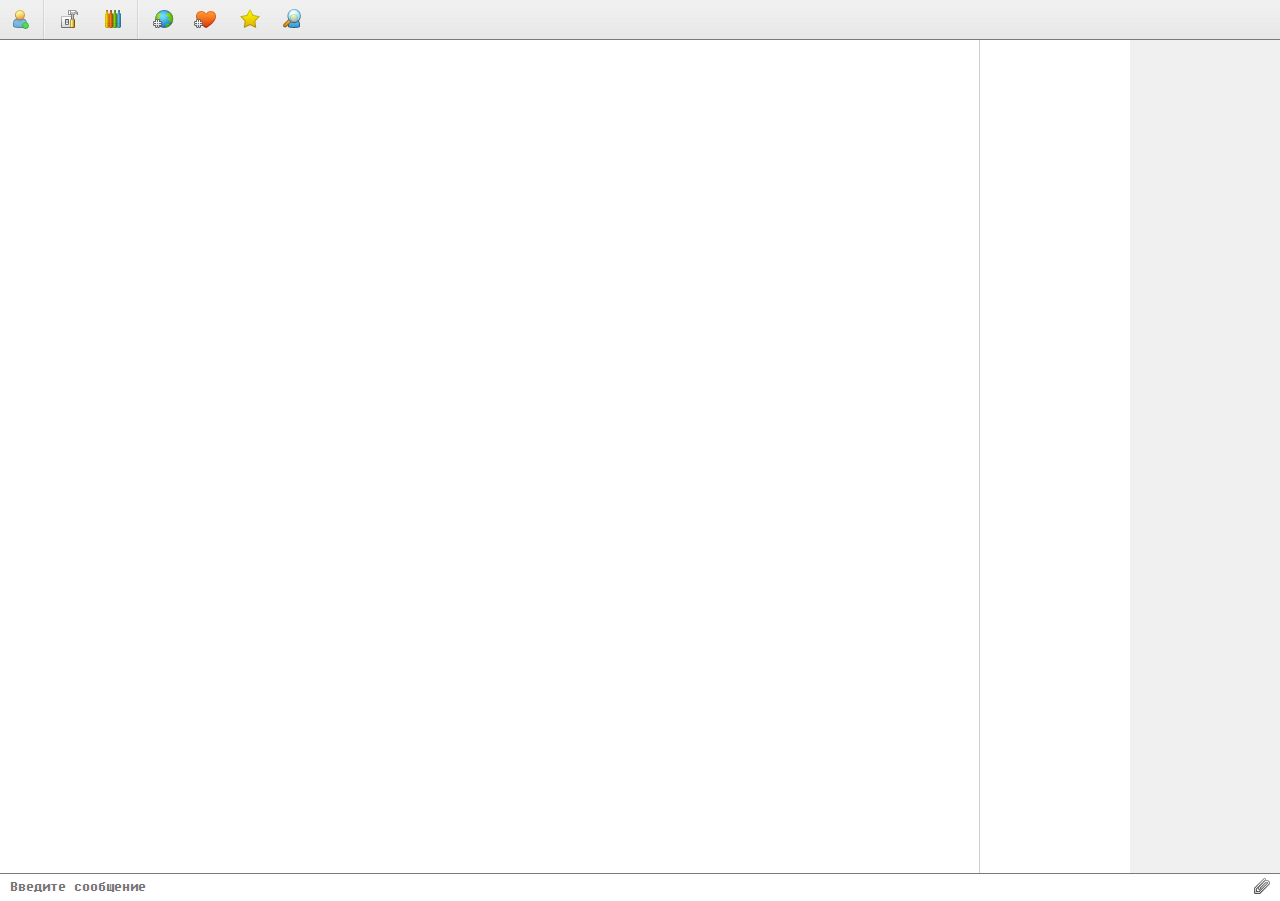
<file: index.html>
<!DOCTYPE html>
<html>
<head>
    <meta http-equiv="Content-Type" content="text/html; charset=UTF-8">
    <link id="favicon" rel="shortcut icon" href="/img/favicon.ico" type="image/x-icon">
    <link href="css/styles.css" rel="stylesheet" type="text/css"/>
</head>
<body>

<div class="toolbar">
    <a href="#" class="toolbar_btn __status" title="Status">Status</a>
    <span class="toolbar_separator"></span>
    <a href="#" class="toolbar_btn __settings"  title="Settings">Settings</a>
    <a href="#" class="toolbar_btn __colorSettings" title="Color Settings">Color settings</a>
    <span class="toolbar_separator"></span>
    <a href="#" class="toolbar_btn __list" title="List">List</a>
    <a href="#" class="toolbar_btn __favs" title="Favs">Favs</a>
    <a href="#" class="toolbar_btn __bookmarks" title="Bookmarks">Bookmarks</a>
    <a href="#" class="toolbar_btn __search" title="Search">Search</a>
</div>

<!--
                    <div class="msg __system __green">Now talking in #Riga</div>
                    <div class="msg __system __green">Topic is "WTF?!"</div>
                    <div class="msg __system __green">Set by AlexandrOrlov on Mon 23 13:32:43</div>

                    <div class="msg">[12:10:32] &lt;FromHell&gt; Зацените мою фотку</div>
                    <div class="msg">[12:10:32] &lt;Orlov&gt; Привет</div>

                    <div class="msg __system __blue">Puk-puk has left the chat (Vsem poka)</div>
                    <div class="msg __system __magenta">Kate slaps _vasja around a bit with a big trout</div>

                    <div class="msg">[12:10:32] &lt;_vasya&gt; Ну даете</div>
-->

<div class="chat_container">
    <div class="chat_column chat_messages">
        <table class="messages" id="chats">
            <tr>

            </tr>
        </table>
    </div>
    <div class="chat_column chat_members">
    </div>
    <div class="chat_column chat_chanels">
        <ul class="channels_lst">
<!--
            <li class="channels_i"><a href="#" class="channels_a __status">Home</a></li>
            <li class="channels_i"><a href="#" class="channels_a __channel">#Riga</a></li>
            <li class="channels_i"><a href="#" class="channels_a __private">Igor</a></li>
            <li class="channels_i __active"><a href="#" class="channels_a __private">Lexa</a></li>
            <li class="channels_i __red"><a href="#" class="channels_a __private">Ivan</a></li>
-->

            <!-- filled with js -->
        </ul>

    </div>
</div>

<div class="chat_posting_form">
    <textarea class="chat_posting_form_textarea" placeholder="Введите сообщение" autofocus="true" id="textarea"></textarea>
    <a href="#" class="chat_posting_form_btn">Прикрепить файл</a>
</div>

<script src="http://cdn.pubnub.com/pubnub.min.js"></script>
<script src="js/jquery-1.11.0.min.js"></script>
<script src="js/jquery.cookie.js"></script>
<script src="js/jquery-dateFormat.min.js"></script>
<script src="js/parse.js"></script>
<script src="js/json2.js"></script>
<script src="js/jstorage.js"></script>
<script src="js/notifications.js"></script>
<script src="js/api.js"></script>
<script src="js/script.js"></script>

</body>
</html>
</file>
<file: css/styles.css>
/* common */
body {
    padding: 0;
    margin: 0;

    font-family: Arial, Helvetica, sans-serif;
    font-size: 16px;
}
body, html {
    height: 100%;
}
/* /common */

/* font */
@font-face {
    font-family: Fixedsys;
    src: url(../font/FSEX300.ttf);
}
/* /font */

/* toolbar */
.toolbar {
    height: 39px;
    width: 100%;
    line-height: 39px;

    background: #f0f0f0 url(../img/toolbar_bg.png) repeat-x;
    border-bottom: 1px solid #7a7a7a;
}
.toolbar_separator {
    height: 39px;
    width: 0;
    display: inline-block;

    border-left: 1px solid rgba(0, 0, 0, .1);
    border-right: 1px solid rgba(255, 255, 255, .5);
}
.toolbar_btn {
    height: 39px;
    width: 39px;
    display: inline-block;
    vertical-align: top;
    background-position: 50%;
    background-repeat: no-repeat;
    overflow: hidden;

    opacity: 1;
    font-size: 0;

    -webkit-transition: opacity .1s;
       -moz-transition: opacity .1s;
            transition: opacity .1s;
}
.toolbar_btn:hover {
    opacity: .7;
}

.__status { background-image: url(../img/ic/ico_status.png); }
.__settings { background-image: url(../img/ic/ico_settings.png); }
.__colorSettings { background-image: url(../img/ic/ico_color_settings.png); }
.__list { background-image: url(../img/ic/ico_list.png); }
.__favs { background-image: url(../img/ic/ico_favs.png); }
.__bookmarks { background-image: url(../img/ic/ico_favs2.png); }
.__search { background-image: url(../img/ic/ico_search.png); }
/* /toolbar */

/* container */
.chat_container {
    position: absolute;
    top: 40px;
    left: 0;
    right: 0;
    bottom: 25px;

    /* flexbox setup */
    display: -webkit-flex;
    -webkit-flex-direction: row;

    display: flex;
    flex-direction: row;
}

.chat_messages {
    -webkit-flex: auto;
    flex: auto;
    overflow: auto;
    position: relative;
    height: 100%;

    font-family: Fixedsys;
    border-right: 1px solid #cfcfcf;
}

.chat_members {
    width: 150px;
    font-family: Fixedsys;
}
.chat_chanels {
    width: 150px;
    background-color: #f0f0f0;
    overflow: scroll;
}
.messages {
    height: 100%;
}
.messages.__login {
    position: absolute;
    top: 0;
}
.messages.__off {
    opacity: 0;
}
.messages_cell {
    vertical-align: bottom;
    display: none;
}
.messages_cell.__active {
    display: table-cell;
}
/* /container */


/* members */
.members_lst {
    list-style-type: none;
    display: none;
    padding: 0;
    margin: 5px;
}
.members_lst.__active {
    display: block;
}
.members_i {}

.members_a {
    text-decoration: none;
    color: #000;
    padding: 2px 4px;
    display: inline-block;
}

.members_a:hover {
    text-decoration: none;
    background-color: #dcdcdc;
}

/* /members */

/* channels */
.channels_lst {
    list-style-type: none;
    margin: 5px;
    padding: 0;
}
.channels_i {
    padding: 4px 6px;
    border: 1px solid transparent;
}
.channels_i.__active {
    border: 1px solid #dcdcdc;
    background-color: #fff;
}
.channels_a {
    text-decoration: none;
    color: #666;
    font-size: 13px;
    padding: 1px 0 1px 24px;
    background-repeat: no-repeat;
}
.channels_a.__status { background-image: url(../img/ic/ico_w_status.png); }
.channels_a.__private { background-image: url(../img/ic/ico_w_privat.png); }
.channels_a.__channel { background-image: url(../img/ic/ico_w_channel.png); }
.channels_i.__red .channels_a {color: #cc0000;}
.channels_i.__red .channels_a.__channel {background-image: url(../img/ic/ico_w_channel_a.png);}
.channels_i.__red .channels_a.__private {background-image: url(../img/ic/ico_w_privat_a.png);}
/* /channels */

/* msg */
.msg {
    word-break: break-word;
    white-space:pre;

}
.msg.__system:before { content: "* "; }
.msg.__magenta { color: #9A169A; }
.msg.__blue { color: #00107b; }
.msg.__green { color: #209100; }
.msg.__red { color: #cc0000; }
.history {opacity: .5; }
/* /msg */

/* posting form */
.chat_posting_form {
    position: absolute;
    bottom: 0;
    left: 0;
    right: 0;
    height: 26px;
    border-top: 1px solid #7a7a7a;
    background-color: #fff;
}
.chat_posting_form_textarea {
    border: none;
    margin: 0 -8px 0 0;
    padding: 4px 10px;
    height: 15px;
    width: 90%;
    resize: none;
    outline: none;
    overflow: hidden;

    font-family: Fixedsys;
    font-size: 16px;
}
.chat_posting_form_btn {
    display: inline-block;
    width: 16px;
    height: 16px;
    background: url(../img/ic/file.png) no-repeat;
    overflow: hidden;
    font-size: 0;
    position: absolute;
    right: 10px;
    top: 4px;
}
/* /posting form */

/* login */
.__animated {
    -webkit-transition: -webkit-transform .3s, -webkit-filter .3s, opacity .3s;
}
.__disabled {
    -webkit-filter: blur(2px);
    -webkit-transform: scale(.9);
    opacity: .5;
}
/* /login */

.__loading {
    background-repeat: no-repeat;
    background-position: 50%;
    background-image: url(../img/ic_loading.gif);
}

.attach {
    height: 200px;
}

.channels_a.__channel.__new { background-image: url(../img/ic/ico_w_channel_a.png); color: red; }
</file>
